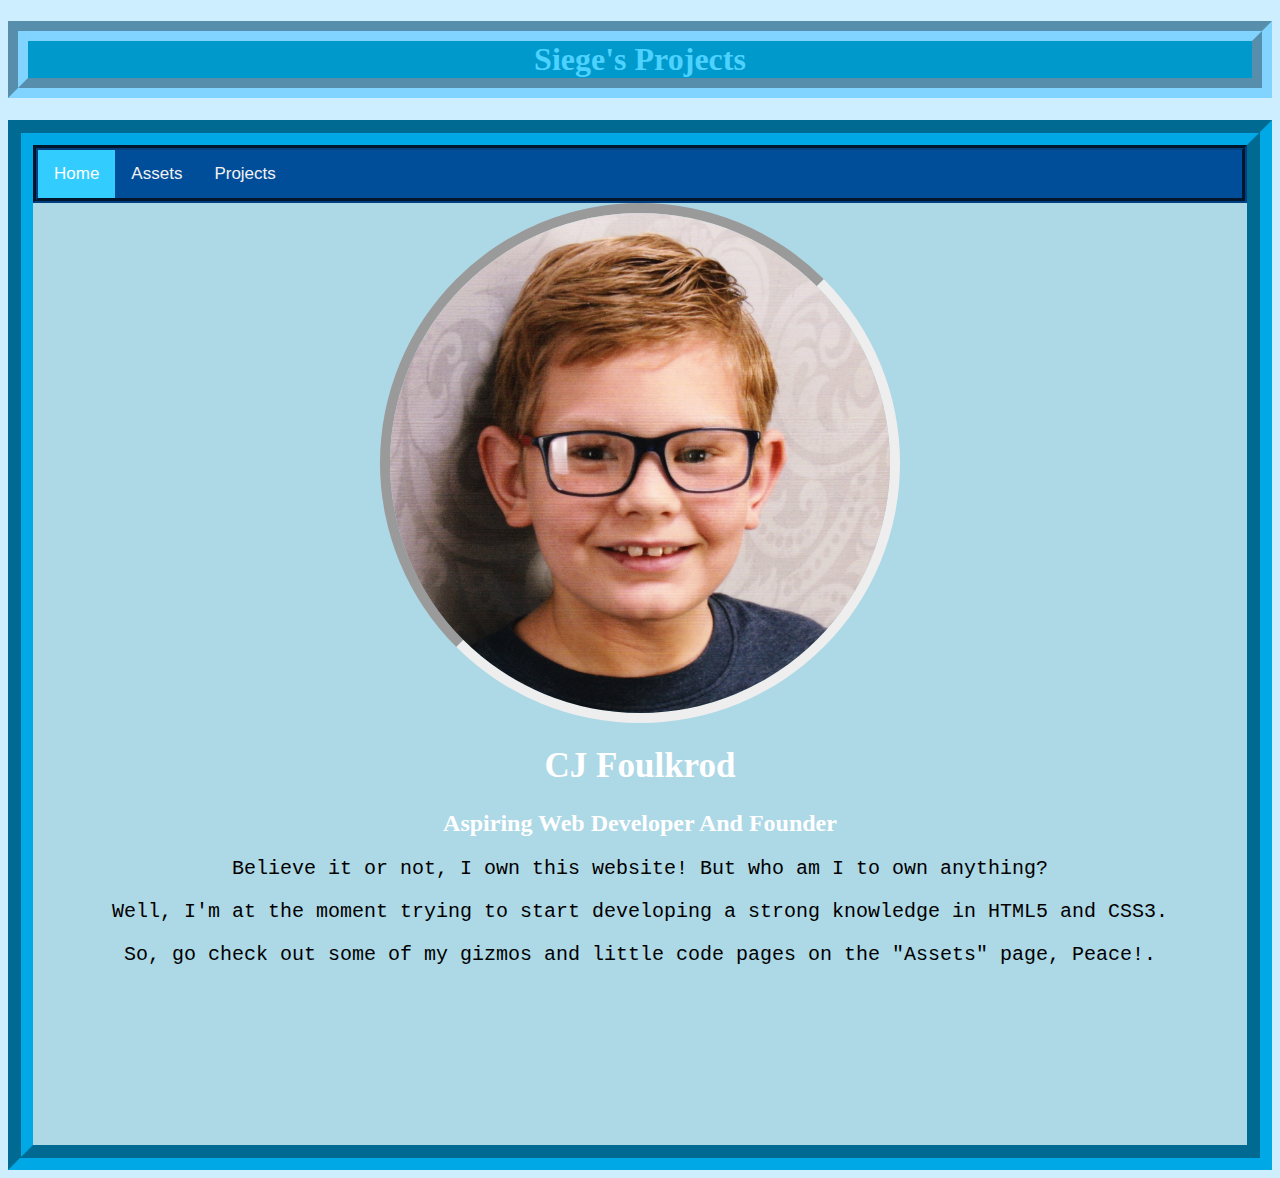
<file: index.html>
<!DOCTYPE html>
<html>
<head>
<title>Siege's Projects</title>
<link rel="icon" type="image/ico" href="logo.png"/>
<link href="template.css" rel="stylesheet" type="text/css">
</head>
<body>
  <h1 class="title">Siege's Projects</h1>
  <div class="yeah">
<div class="topnav">
  <a class="active" href="index.html">Home</a>
  <a href="assets.html">Assets</a>
  <a href="projects.html">Projects</a>   
</div>
<img src="editedme.jpg" alt="headshot" style="width:500px;height:500px;display:block;margin-left:auto;margin-right:auto;border-radius:500px;border-style:inset;border-width:10px">
<h1 style="text-align:center;font-family:cursive;color:white;font-size:35px">CJ Foulkrod</h1>
<h2 style="text-align:center;font-family:cursive;color:white;">Aspiring Web Developer And Founder</h2>
<p class="center">Believe it or not, I own this website! But who am I to own anything?</p>
<p class="center">Well, I'm at the moment trying to start developing a strong knowledge in HTML5 and CSS3.</p>
<p class="center">So, go check out some of my gizmos and little code pages on the "Assets" page, Peace!.</p>
</div>
</body>
</html>
</file>
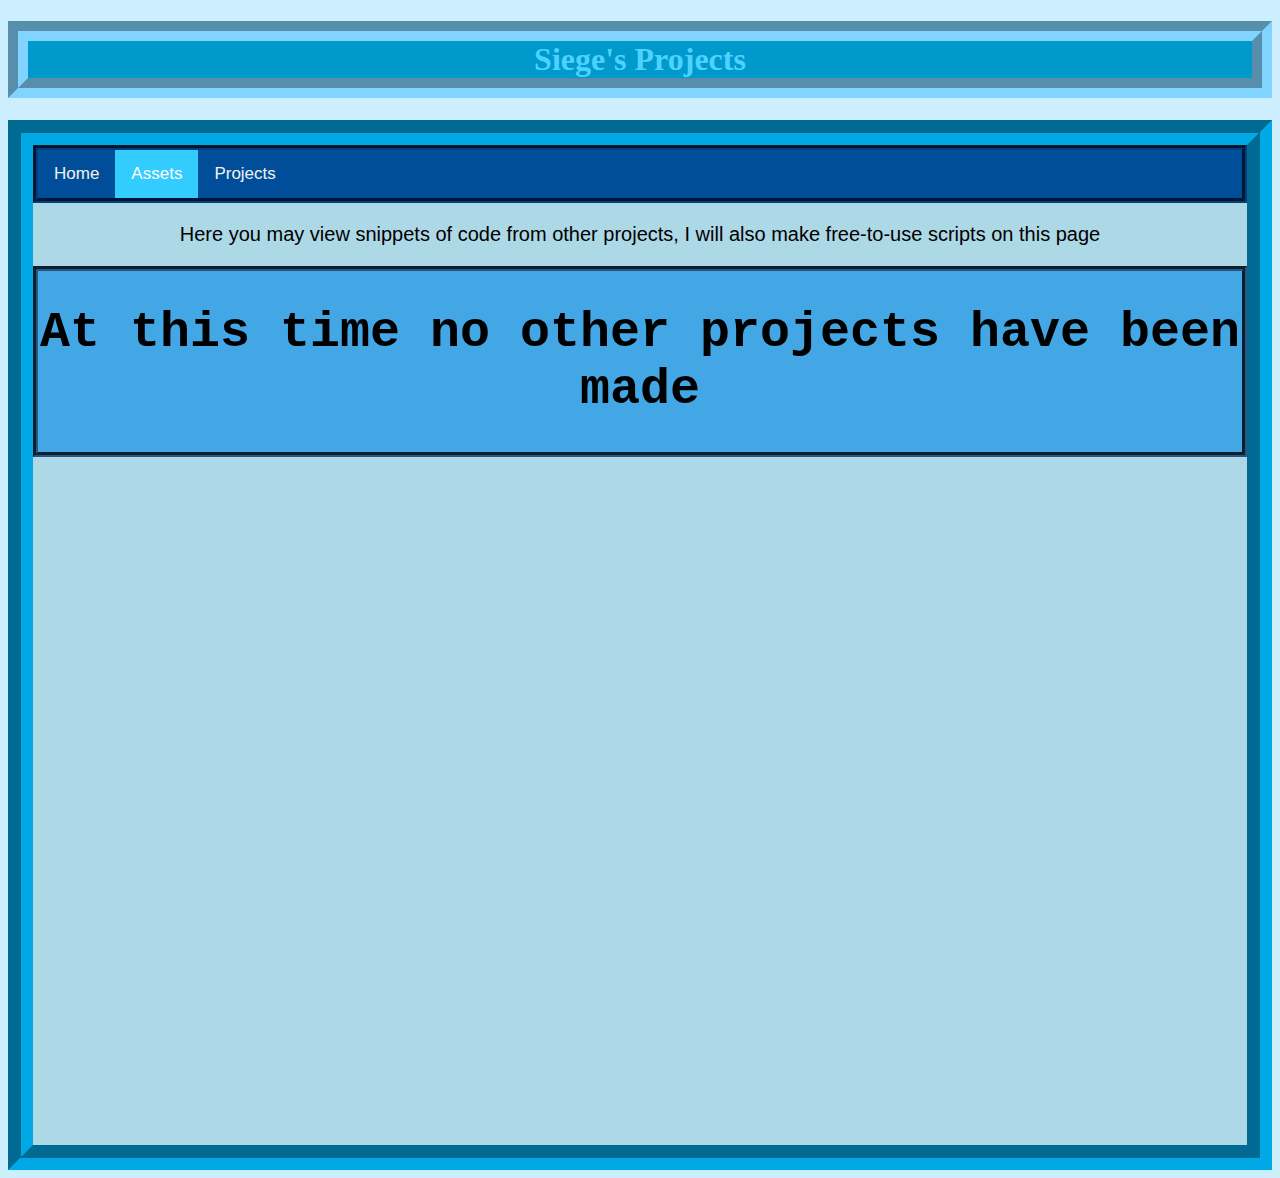
<file: assets.html>
<!DOCTYPE html>
<html>
<head>
<title>Siege's Projects</title>
<link rel="icon" type="image/ico" href="logo.png"/>
<link href="template.css" rel="stylesheet" type="text/css">
</head>
<body>
  <h1 class="title">Siege's Projects</h1>
  <div class="yeah">
<div class="topnav">
  <a href="index.html">Home</a>
  <a class="active"href="assets.html">Assets</a>
  <a href="projects.html">Projects</a>    
</div>
<p style="font-family:sans-serif;text-align:center">Here you may view snippets of code from other projects, I will also make free-to-use scripts on this page</p>
<div style="align:center;border-color:#275682;border-style:groove;border-width:5px;background-color:#44a7e5;">
<h1 style="font-family:monospace;font-size:50px;text-align:center">At this time no other projects have been made</h1>
</div>
</div>
</file>
<file: template.css>
body {
    background-color: #cceeff;

}

h1.title {
    color: #4dd2ff;
    text-align: center;
    font-family: cursive;
    border-style: groove;
    border-width: 20px;
    background: #0099cc;
    border-color: #80d4ff;
}

p {
    font-family: verdana;
    font-size: 20px;
}

.topnav {
  overflow: hidden;
  background-color: #004d99;
  border-width:5px;
  border-style:groove;
  border-color:#004080;
  font-family:sans-serif;
}

.topnav a {
  float: left;
  color: #f2f2f2;
  text-align: center;
  padding: 14px 16px;
  text-decoration: none;
  font-size: 17px;
}

.topnav a:hover {
  background-color: #ddd;
  color: black;
}

.topnav a.active {
  background-color: #33ccff;
  color: white;
}

div.yeah {
  background-color: lightblue;
  border-style: groove;
  border-width: 25px;
  border-color: #00a8e6;
  height: 1000px;
}
img.border {
border-radius: 25px;
border-style: groove;
border-width: 10px;
}

p.center {
  text-align: center;
  font-family: monospace;
}

a.library {
font-family: monospace;
color: white;
font-size:30px;
text-decoration: none;
}

@font-face {
  font-family: test;
  src: url(anton-regular.tff);
}

h2.blogtitle {
  font-family:sans-serif;
  font-size:35px;
}

p.blogpar {
  font-family:sans-serif;
}

.item{
  text-align:center;
  display:block;
  background-color: transparent;
  border: 1px solid transparent;
  margin-right: 10px;
  margin-bottom: 1px;
  float:left;
  border-color:#002538;
  border-width:5px;
  border-style:grooves;
  background-color: #005c89;
  text-decoration: none;
}

#index-gallery{
  width:465px;
}

p.white{
  color:white;
  font-family:sans-serif;
}

img.256px{
  width:256px
  length   ;256px
}

h1.projecttitle{
  font-family:monospace;
  text-align:center;
  font-size:50px;
  color:white;
  border-color:#00497a;
  border-width:5px;
  border-style:inset;
  background-color:#005b99;
}

div.eyy {
  font-size: 18px;
  vertical-align: top;
  box-sizing: border-box;
  display:inline-block;
  width:33.333333333333%;
  height:85.5%;
  float:left;
  border-style:ridge;
      border-color:#002538;
  border-width:5px;
  border-style:grooves;
  background-color: #005c89;
  text-decoration: none;
  text-align-last: center;    
}

div.pt {
   color: #4dd2ff;
  text-align: center;
  font-family: cursive;
  border-style: groove;
  border-width: 20px;
  background: #0099cc;
  border-color: #80d4ff;
} 

p.pdesc {
    text-align:center;
}

img.center {
  display: block;
  margin-left: auto;
  margin-right: auto;
  width: 50%;
}
</file>
